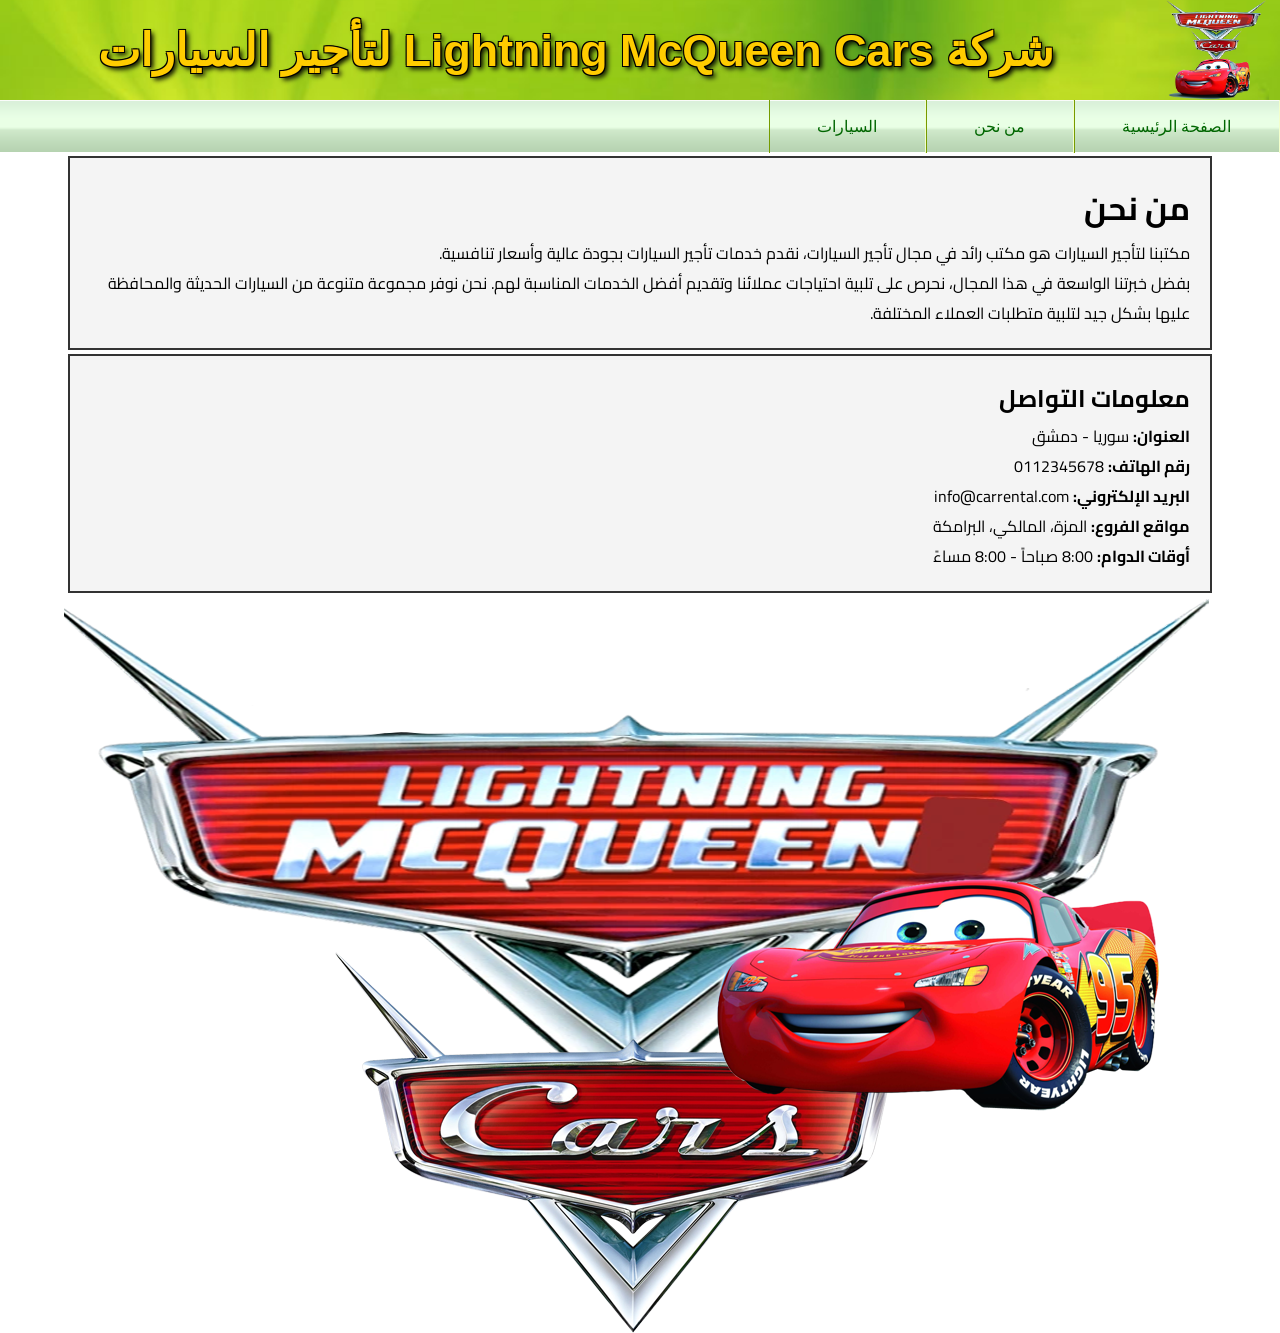
<file: Aboutus.html>
<!DOCTYPE html PUBLIC "-//W3C//DTD XHTML 1.0 Transitional//EN" "http://www.w3.org/TR/xhtml1/DTD/xhtml1-transitional.dtd">
<html xmlns="http://www.w3.org/1999/xhtml" lang="ar" dir="rtl">
  <head>
    <meta http-equiv="Content-Type" content="text/html; charset=utf-8" />
    <title>Lightning McQueen Cars</title>
    <link rel="stylesheet" href="css/style.css" type="text/css" />
  </head>
  <body>
    <!-- The header -->
    <div class="header-wrapper">
      <div class="header-logo"></div>
      <div class="header">
        <h1>شركة Lightning McQueen Cars لتأجير السيارات</h1>
      </div>
    </div>

    <!-- Navigation -->
    <div class="menu">
      <ul>
        <li><a href="home.html">الصفحة الرئيسية</a></li>
        <li><a href="aboutus.html">من نحن</a></li>
        <li><a href="Cars.html">السيارات</a></li>
      </ul>
    </div>

    <div class="container">
      <div class="info-box">
        <h1>من نحن</h1>
        <p>
          مكتبنا لتأجير السيارات هو مكتب رائد في مجال تأجير السيارات، نقدم خدمات
          تأجير السيارات بجودة عالية وأسعار تنافسية.
        </p>
        <p>
          بفضل خبرتنا الواسعة في هذا المجال، نحرص على تلبية احتياجات عملائنا
          وتقديم أفضل الخدمات المناسبة لهم. نحن نوفر مجموعة متنوعة من السيارات
          الحديثة والمحافظة عليها بشكل جيد لتلبية متطلبات العملاء المختلفة.
        </p>
      </div>
      <div class="info-box">
        <h2>معلومات التواصل</h2>
        <p><strong>العنوان:</strong> سوريا - دمشق</p>
        <p><strong>رقم الهاتف:</strong> 0112345678</p>
        <p><strong>البريد الإلكتروني:</strong> info@carrental.com</p>
        <p><strong>مواقع الفروع:</strong> المزة، المالكي، البرامكة</p>
        <p><strong>أوقات الدوام:</strong> 8:00 صباحاً - 8:00 مساءً</p>
      </div>
      <div class="big-logo">
        <img src="images/BigLogo.png" alt="Logo" />
      </div>
    </div>
  </body>
</html>
</file>
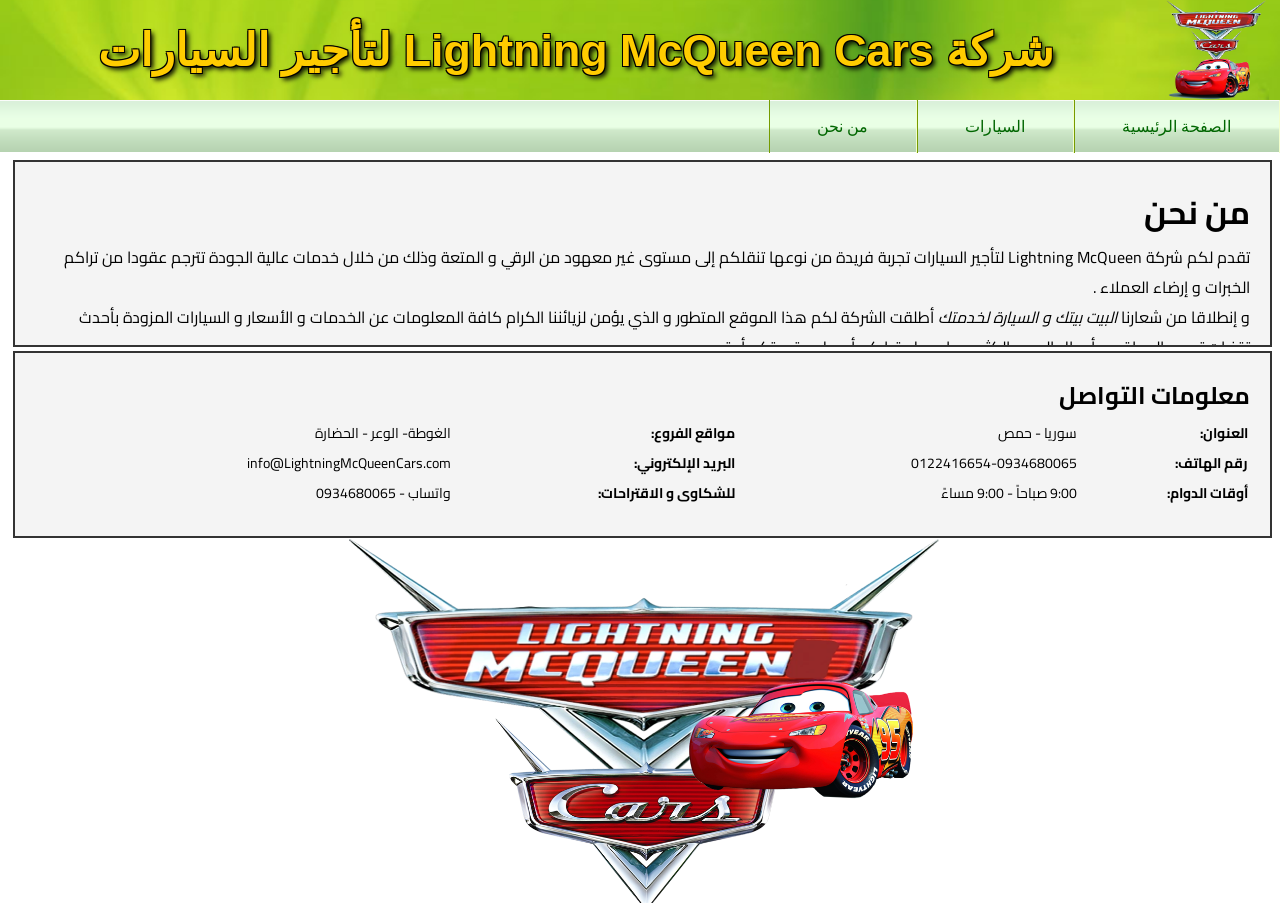
<file: aboutus.html>
<!DOCTYPE html PUBLIC "-//W3C//DTD XHTML 1.0 Transitional//EN" "http://www.w3.org/TR/xhtml1/DTD/xhtml1-transitional.dtd">
<html xmlns="http://www.w3.org/1999/xhtml" lang="ar" dir="rtl">
  <head>
    <meta http-equiv="Content-Type" content="text/html; charset=utf-8" />
    <title>Lightning McQueen Cars</title>
    <link rel="stylesheet" href="css/style.css" type="text/css" />
  </head>
  <body>
    <!-- The header&Navigation -->
    <div class="header-wrapper">
      <div class="header-logo"></div>
      <div class="header">
        <h1>شركة Lightning McQueen Cars لتأجير السيارات</h1>
      </div>
    </div>
    <div class="menu">
      <ul>
        <li><a href="home.html">الصفحة الرئيسية</a></li>
        <li><a href="Cars.html">السيارات</a></li>
        <li><a href="aboutus.html">من نحن</a></li>
      </ul>
    </div>
    <!----------------------------------------------------------------------------------->
    <!-- عنصر رئيسي يوزع العناصر ضمنه ديناميكيا على أن يوضع ارتفاع العناصر داخله ضمن نفس العناصر المحتواه  -->
    <div class="dynamic-content">
      <!------------ من نحن ------------>
      <div style="height: 25%">
        <div class="info-box">
          <h1>من نحن</h1>
          <p>
            تقدم لكم شركة Lightning McQueen لتأجير السيارات تجربة فريدة من نوعها
            تنقلكم إلى مستوى غير معهود من الرقي و المتعة وذلك من خلال خدمات
            عالية الجودة تترجم عقودا من تراكم الخبرات و إرضاء العملاء .
          </p>
          <p>
            و إنطلاقا من شعارنا <em>البيت بيتك و السيارة لخدمتك</em>
            أطلقت الشركة لكم هذا الموقع المتطور و الذي يؤمن لزيائننا الكرام كافة
            المعلومات عن الخدمات و الأسعار و السيارات المزودة بأحدث تقنيات تحديد
            المواقع و أحوال الجو و الكثير مما يجعل قراركم أسهل و تجربتكم أمتع
            <br />
            <b style="float: left"> فربق Lightning McQueen ينتظر خدمتكم</b>
          </p>
        </div>
      </div>
      <!------------ معلومات التواصل ------------>
      <div style="height: 25%">
        <div class="info-box">
          <h2>معلومات التواصل</h2>
          <table class="contact-table">
            <tr>
              <td><strong>العنوان:</strong></td>
              <td>سوريا - حمص</td>
              <td><strong>مواقع الفروع:</strong></td>
              <td>الغوطة- الوعر - الحضارة</td>
            </tr>
            <tr>
              <td><strong>رقم الهاتف:</strong></td>
              <td>0122416654-0934680065</td>
              <td><strong>البريد الإلكتروني:</strong></td>
              <td>info@LightningMcQueenCars.com</td>
            </tr>
            <tr>
              <td><strong>أوقات الدوام:</strong></td>
              <td>9:00 صباحاً - 9:00 مساءً</td>
              <td><strong>للشكاوى و الاقتراحات:</strong></td>
              <td>واتساب - 0934680065</td>
            </tr>
          </table>
        </div>
      </div>
      <!------------ شعار الشركة ------------>
      <div style="height: 50%">
        <div class="big-logo">
          <img src="images/BigLogo.png" alt="Logo" />
        </div>
      </div>
    </div>
  </body>
</html>
</file>
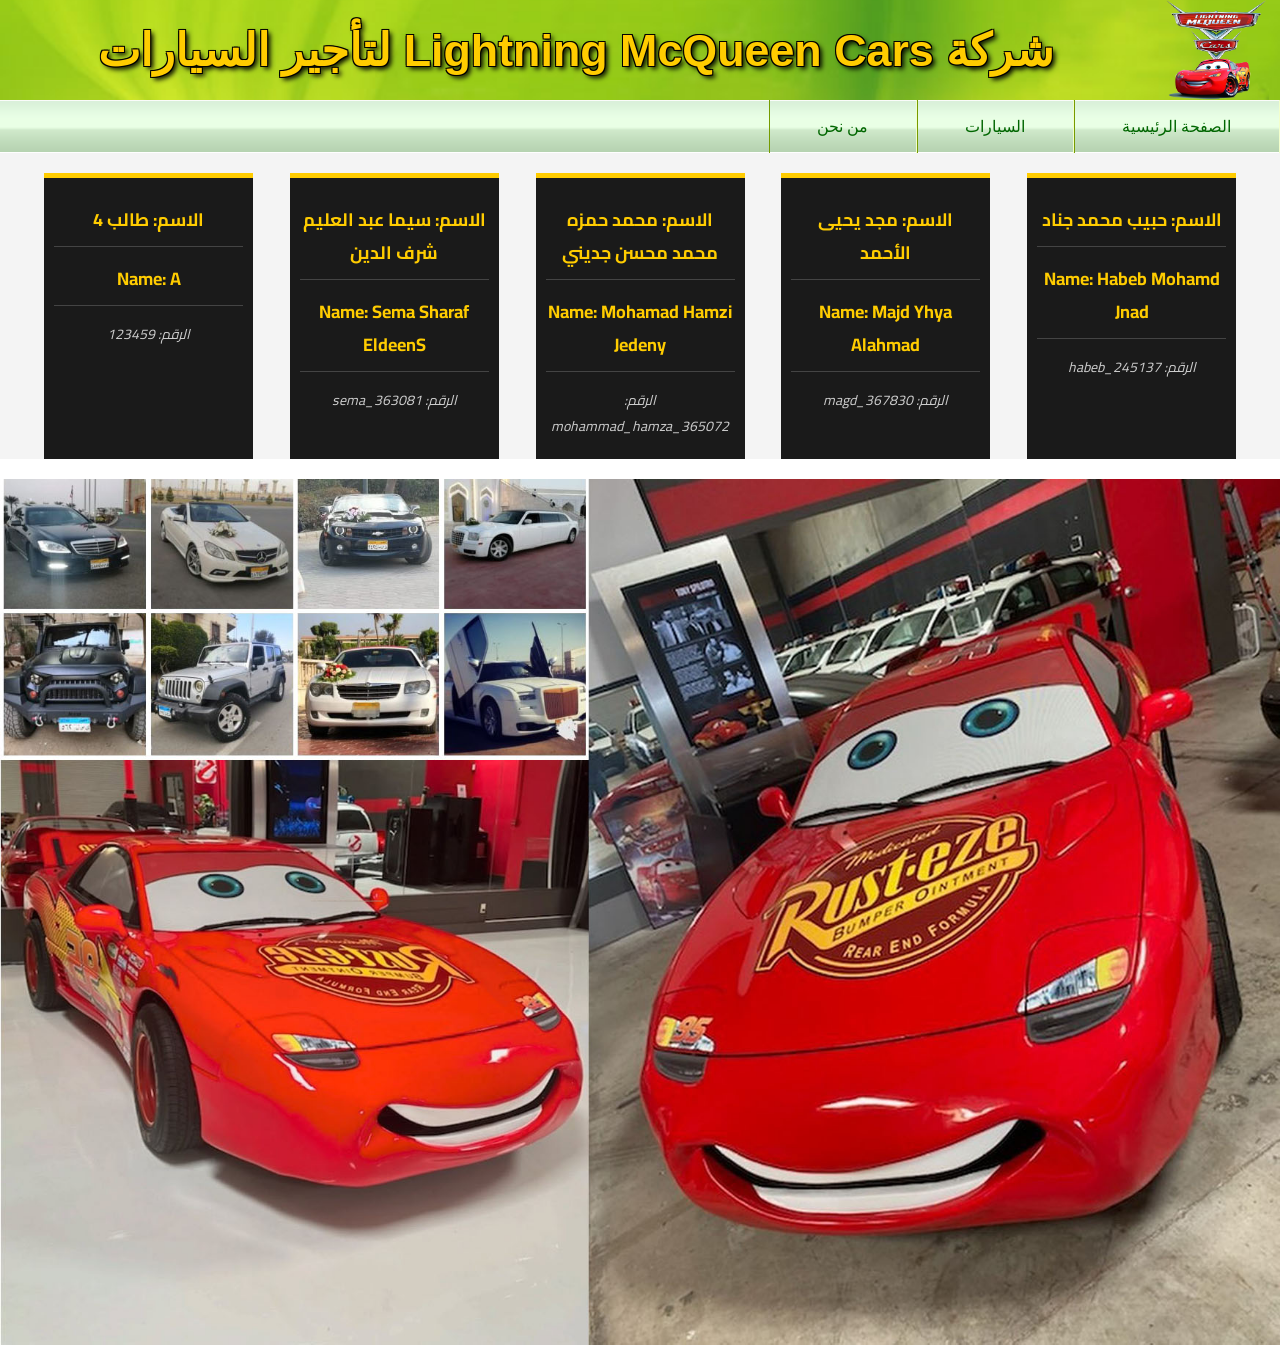
<file: home.html>
<!DOCTYPE html PUBLIC "-//W3C//DTD XHTML 1.0 Transitional//EN" "http://www.w3.org/TR/xhtml1/DTD/xhtml1-transitional.dtd">
<html xmlns="http://www.w3.org/1999/xhtml" lang="ar" dir="rtl">
  <head>
    <meta http-equiv="Content-Type" content="text/html; charset=utf-8" />
    <title>Lightning McQueen Cars</title>
    <link rel="stylesheet" href="css/style.css" type="text/css" />
  </head>
  <body>
    <!-- The header -->
    <div class="header-wrapper">
      <div class="header-logo"></div>
      <div class="header">
        <h1>شركة Lightning McQueen Cars لتأجير السيارات</h1>
      </div>
    </div>

    <!-- Navigation -->
    <div class="menu">
      <ul>
        <li><a href="home.html">الصفحة الرئيسية</a></li>
        <li><a href="Cars.html">السيارات</a></li>
        <li><a href="aboutus.html">من نحن</a></li>
      </ul>
    </div>

    <!-- Students -->
    <div class="students">
      <div class="student">
        <h2 class="name">الاسم: حبيب محمد جناد</h2>
        <h2 class="name">Name: Habeb Mohamd Jnad</h2>
        <p class="id">الرقم: habeb_245137</p>
      </div>
      <div class="student">
        <h2 class="name">الاسم: مجد يحيى الأحمد</h2>
        <h2 class="name">Name: Majd Yhya Alahmad</h2>
        <p class="id">الرقم: magd_367830</p>
      </div>
      <div class="student">
        <h2 class="name">الاسم: محمد حمزه محمد محسن جديني</h2>
        <h2 class="name">Name: Mohamad Hamzi Jedeny</h2>
        <p class="id">الرقم: mohammad_hamza_365072</p>
      </div>
      <div class="student">
        <h2 class="name">الاسم: سيما عبد العليم شرف الدين</h2>
        <h2 class="name">Name: Sema Sharaf EldeenS</h2>
        <p class="id">الرقم: sema_363081</p>
      </div>
      <div class="student">
        <h2 class="name">الاسم: طالب 4</h2>
        <h2 class="name">Name: A</h2>
        <p class="id">الرقم: 123459</p>
      </div>
    </div>

    <!-- صورة -->
    <div class="main-image">
      <img src="images/background.jpg" alt="McQueen Cars" />
    </div>
  </body>
</html>
</file>
<file: css/style.css>
@import url("https://fonts.googleapis.com/css2?family=Cairo:wght@200;300;400;500;600;700;800;900&display=swap");
/*  */
html,
body {
  height: 100%;
  margin: 0;
  padding: 0;
}
body {
  font-family: "Cairo", sans-serif;
  font-size: 16px;
}
* {
  padding: 0;
  margin: 0;
  direction: rtl;
  box-sizing: border-box;
}
/* ========================================================= */
/* ========================================================= */
/* The header */
/* رأس الصفحات فيه تنسيق أعلى جميع الصفحات */
.header-wrapper {
  width: 100%;
  height: 100px;
  overflow: hidden;
  background-image: url("../images/header.jpg");
  background-repeat: no-repeat;
  background-position: center center;
  background-size: cover;
  background-color: #7cbd2c;
}
.header-logo {
  float: right;
  width: 10%;
  height: 100px;
  background-image: url("../images/logo.png");
  background-repeat: no-repeat;
  background-position: center center;
  background-size: contain;
}
.header {
  float: left;
  width: 90%;
  height: 100px;
  text-align: center;
}
.header h1 {
  color: #ffcc00;
  font-size: 3.5vw;
  font-family: Arial, Tahoma, sans-serif;
  font-weight: bold;
  margin: 0;
  line-height: 100px;
  white-space: nowrap;
  text-shadow:
    -1px -1px 0 #000,
    1px -1px 0 #000,
    -1px 1px 0 #000,
    1px 1px 0 #000,
    3px 3px 5px #000;
}
/* Navigation */
/* تنسيق شريط التنقل بين الصفحات */
.menu {
  padding: 0;
  margin: 0;
  width: 100%;
  height: 52px;
  background: url(../images/bg_menu.gif) top repeat-x;
}
.menu ul {
  list-style: none;
  border: 0;
  margin: 0;
  width: 100%;
  float: right;
  padding: 0;
}
.menu ul li {
  float: right;
  margin: 0;
  padding: 0;
  border-right-width: 1px;
  border-left-width: 1px;
  border-right-style: solid;
  border-left-style: solid;
  border-right-color: #f2ffcc;
  border-left-color: #759b00;
}
.menu ul li a {
  float: left;
  margin: 0 1px 0 0;
  padding: 17px 47px;
  color: #060;
  text-decoration: none;
  font-family: Georgia, "Times New Roman", Times, serif;
  font-size: 16px;
}
.menu ul li a:hover {
  background: url(../images/hover.gif) left repeat-x;
  color: #060;
}
.menu ul li a.active {
  background: url(../images/hover.gif) left repeat-x;
  color: #030;
}
/* ========================================================= */
/* ========================================================= */
/* Students */
/* التنسيق الخاص بأسماء مجموعة الطلاب */
.students {
  overflow: hidden;
  padding: 20px 2%;
  background-color: #f4f4f4;
}
.student {
  float: right;
  background-color: #1a1a1a;
  color: #ffffff;
  width: 17%;
  margin: 0 1.5%;
  padding: 25px 10px;
  text-align: center;
  border-top: 5px solid #ffcc00;
  padding-bottom: 9999px;
  margin-bottom: -9999px;
}
.student:hover {
  background-color: #333333;
}
.student h2 {
  font-size: 18px;
  color: #ffcc00;
  margin-bottom: 15px;
  border-bottom: 1px solid #444;
  padding-bottom: 10px;
}
.student p {
  font-size: 14px;
  color: #cccccc;
  font-style: italic;
}
/* ========================================================= */
/* الصوؤة الرئيسية */
.main-image {
  width: 100%;
  text-align: center;
  margin-top: 20px;
}
.main-image img {
  width: 100%;
  height: auto;
  display: block;
}
/* ========================================================= */
/* جدول معلومات السيارات */
.table-wrapper {
  height: 250px;
  overflow-y: scroll;
  border-left: 1px solid #222;
  border-right: 1px solid #222;
  border-bottom: 1px solid #222;
  margin-top: 20px;
  margin-bottom: 0;
}
.cars-table {
  width: 100%;
  border-collapse: collapse;
  background-color: white;
}
.cars-table th,
.cars-table td {
  text-align: center;
  padding: 12px;
  border: 1px solid #222;
}
/* تم استهداف رأس الحدول ليأخذ شكل القائمة العليا */
.cars-table thead th {
  background: url(../images/bg_menu.gif) top repeat-x #e0e8d8;
  color: #060;
  font-family: Georgia, "Times New Roman", Times, serif;
  font-size: 16px;
  border-right: 1px solid #f2ffcc;
  border-left: 1px solid #759b00;
  font-weight: bold;
}
/* ========================================================= */
/* زر المتابعة مع السبان اللاحق به */
.continue-btn-container {
  text-align: center;
  margin: 10px 0;
}
#continueBtn {
  background-color: #008cba;
  color: white;
  padding: 10px 30px;
  border: none;
  font-size: 18px;
  cursor: pointer;
}
#car-counter {
  margin-right: 10px;
  font-weight: bold;
  color: #333;
}
/* ========================================================= */
/* كلاس عام استخدمناه لوضع عدة أمور فيه بشمل جميل */
/* عرضنا فيه الفورم و معلومات السيارات التفصيليه و معلومات من نحن و معلومات الاتصال */
.info-box {
  background-color: #f4f4f4;
  padding: 20px;
  border: 2px solid #333;
  height: 100%;
  margin: 4px;
  overflow: auto;
}
.info-box fieldset {
  border: 2px solid #333;
  padding: 20px;
}
.info-box legend {
  font-weight: bold;
  font-size: 18px;
  padding: 0 10px;
}
.info-box label {
  display: block;
  margin-top: 10px;
  font-weight: bold;
}
.info-box input[type="text"] {
  width: 100%;
  padding: 10px;
  margin-top: 5px;
  border: 1px solid #ccc;
}
.info-box #submitBtn {
  background-color: #4caf50;
  color: white;
  padding: 10px;
  border: none;
  font-size: 18px;
  cursor: pointer;
  margin-top: 20px;
  width: 100%;
}
/* ========================================================= */
/* حاوية ديناميكية تعرض العناصر ضمنها ديناميكيا*/
.dynamic-content {
  height: 83%;
  width: 99%;
  overflow: hidden;
  margin: 4px;
}
/* تنسيق من نحن و معلومات الاتصالات */
.contact-table {
  width: 100%;
  border-collapse: collapse;
}
.contact-table td {
  padding: 2px;
  font-size: 14px;
  vertical-align: middle;
}
.detail-text {
  border-bottom: 1px solid #ccc;
  padding: 10px 0;
  margin: 0;
  font-size: 16px;
}
/* تنسق عرض شعار الشركة */
.big-logo {
  height: 100%;
  text-align: center;
  overflow: hidden;
}
.big-logo img {
  height: 100%;
  width: auto;
  vertical-align: middle;
}
/* --------------------------------------------------------------- */
a {
  text-decoration: none;
  color: #000;
}
.container {
  width: 90%;
  margin: auto;
  margin-bottom: 20px;
}
</file>
